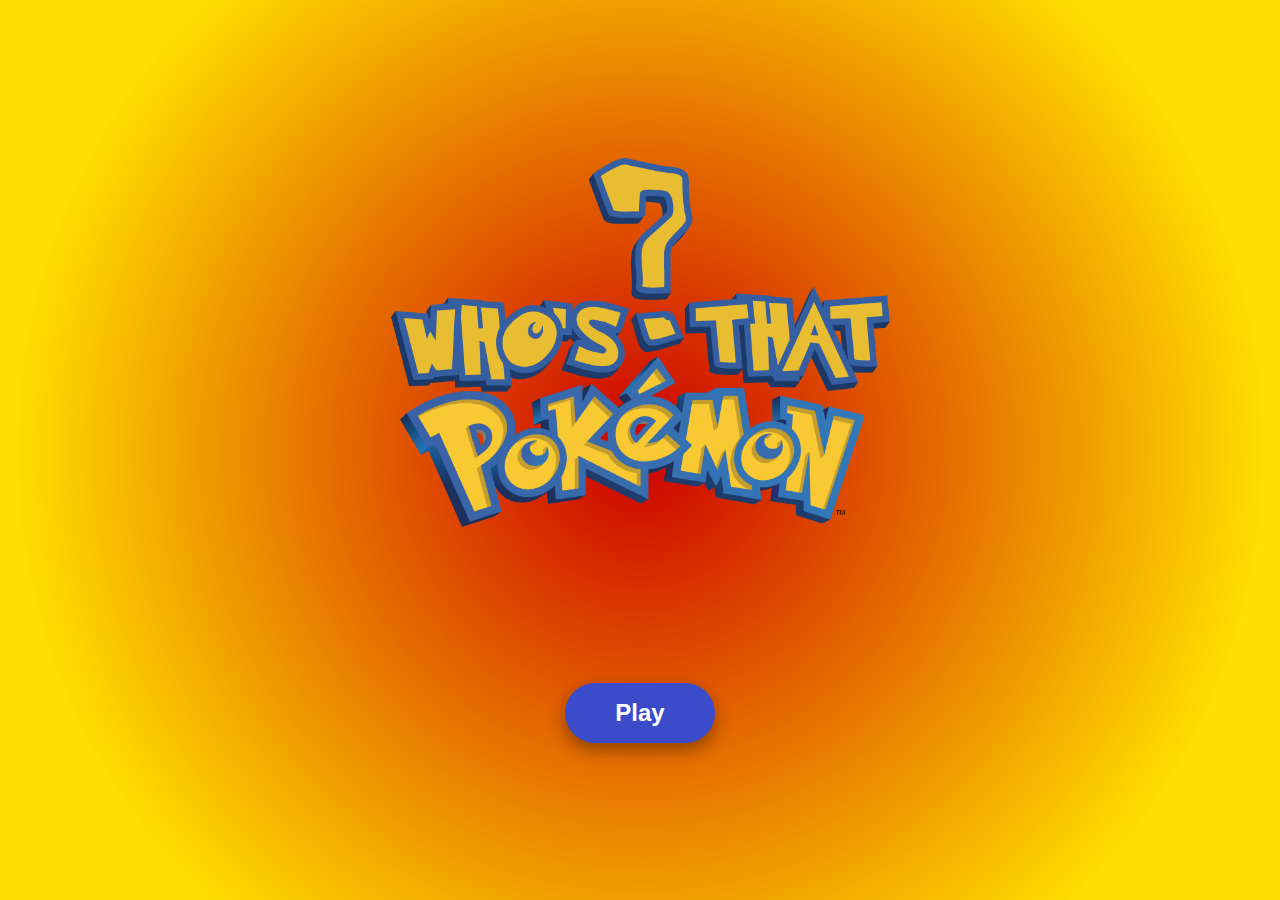
<file: index.html>
<!DOCTYPE html>
<html lang="en">
  <head>
    <meta charset="UTF-8" />
    <meta name="viewport" content="width=device-width, initial-scale=1.0" />
    <title>Who's that pokémon</title>
    <link rel="stylesheet" href="style.css" />
    <link rel="icon" href="./assets/favicon.ico">
  </head>
  <body>
    <div class="main-page">
      <div class="container">
        <img src="assets/logo.png" alt="logo-pokemon" class="title" />
        <a href="./pages/GamePage.html">
          <button class="start-button">Play</button>
        </a>
      </div>
    </div>
  </body>
</html>
</file>
<file: style.css>
@font-face {
  font-family: "PokemonSolid";
  src: local("PokemonSolid"),
    url("./assets/fonts/PokemonSolid.ttf") format("truetype");
  font-weight: normal;
}

body {
  margin: 0;
  font-family: "PokemonSolid", "Segoe UI", "Roboto", "Oxygen", "Ubuntu",
    "Cantarell", "Fira Sans", "Droid Sans", "Helvetica Neue", sans-serif;
  -webkit-font-smoothing: antialiased;
  -moz-osx-font-smoothing: grayscale;
}

/* HOME-PAGE */
:root {
  --main-color: #cc0000;
  --blue: #3b4cca;
  --yellow: #ffde00;
  --dark-yellow: #b3a125;
}

.main-page {
  width: 100vw;
  height: 100vh;
  background: var(--main-color);
  background: radial-gradient(
    circle,
    rgba(204, 0, 0, 1) 0%,
    rgba(255, 222, 0, 1) 80%
  );
}

.container {
  display: flex;
  flex-direction: column;
  justify-content: space-evenly;
  align-items: center;
  height: 100%;
}

.title {
  width: 100%;
  max-width: 500px;
  height: auto;
}

.start-button {
  text-decoration: none;
  border-radius: 32px;
  padding: 16px;
  min-width: 150px;
  background-color: var(--blue);
  border: none;
  box-shadow: 0 8px 16px 0 rgba(0, 0, 0, 0.2), 0 6px 20px 0 rgba(0, 0, 0, 0.19);

  color: #fff;
  font-size: 1.5rem;
  font-weight: bold;
}

.start-button:hover {
  cursor: pointer;
  background-color: #2d3a9b;
  transition: 0.3s all;
}

.start-button:active {
  background-color: #161c4e;
}

/* GAME-PAGE */
.root {
  background: var(--main-color);
  background: radial-gradient(
    circle,
    rgba(204, 0, 0, 1) 0%,
    rgba(255, 222, 0, 1) 80%
  );
  height: 100vh;
  width: 100vw;
  display: grid;
  align-items: center;
  justify-content: center;
}

.game-container {
  background-color: var(--blue);
  display: grid;
  grid-template-rows: auto 1fr auto;
  border-radius: 25px;
  min-height: 500px;
  max-width: 282px;
}

.score {
  color: #fff;
  font-size: 1.5rem;
  text-align: right;
  padding-right: 32px;
}
.pokemon {
  display: flex;
  flex-direction: column;
  padding: 16px;
  align-items: center;
}

.pokemon-image {
  width: 250px;
  height: 250px;
  object-fit: fill;
  -webkit-user-drag: none;
  -khtml-user-drag: none;
  -moz-user-drag: none;
  -o-user-drag: none;
}

.hide-pokemon {
  filter: brightness(0);
}

.pokemon-name {
  color: #fff;
  text-align: center;
  letter-spacing: 3px;
  text-transform: capitalize;
}

.game-controls {
  display: grid;
  grid-template-columns: 1fr 1fr;
  grid-template-rows: 1fr 1fr;
  gap: 8px;
  padding: 16px;
}

.option {
  background-color: var(--dark-yellow);
  letter-spacing: 3px;
  width: 100%;
  text-align: center;
  border-radius: 16px;
  padding: 8px 16px;
  border: none;
  text-transform: capitalize;
}

.option:enabled {
  cursor: pointer;
}

.option:hover:enabled {
  background-color: #dac74d;
}

.option:active:enabled {
  background-color: #8b7900;
}

.oculto {
  display: none;
}

.wrong-answer {
  animation: shake 0.5s;

  animation-iteration-count: 1;
}

@keyframes shake {
  0% {
    transform: translate(1px, 1px) rotate(0deg);
  }
  10% {
    transform: translate(-1px, -2px) rotate(-1deg);
  }
  20% {
    transform: translate(-3px, 0px) rotate(1deg);
  }
  30% {
    transform: translate(3px, 2px) rotate(0deg);
  }
  40% {
    transform: translate(1px, -1px) rotate(1deg);
  }
  50% {
    transform: translate(-1px, 2px) rotate(-1deg);
  }
  60% {
    transform: translate(-3px, 1px) rotate(0deg);
  }
  70% {
    transform: translate(3px, 1px) rotate(-1deg);
  }
  80% {
    transform: translate(-1px, -1px) rotate(1deg);
  }
  90% {
    transform: translate(1px, 2px) rotate(0deg);
  }
  100% {
    transform: translate(1px, -2px) rotate(-1deg);
  }
}
</file>
